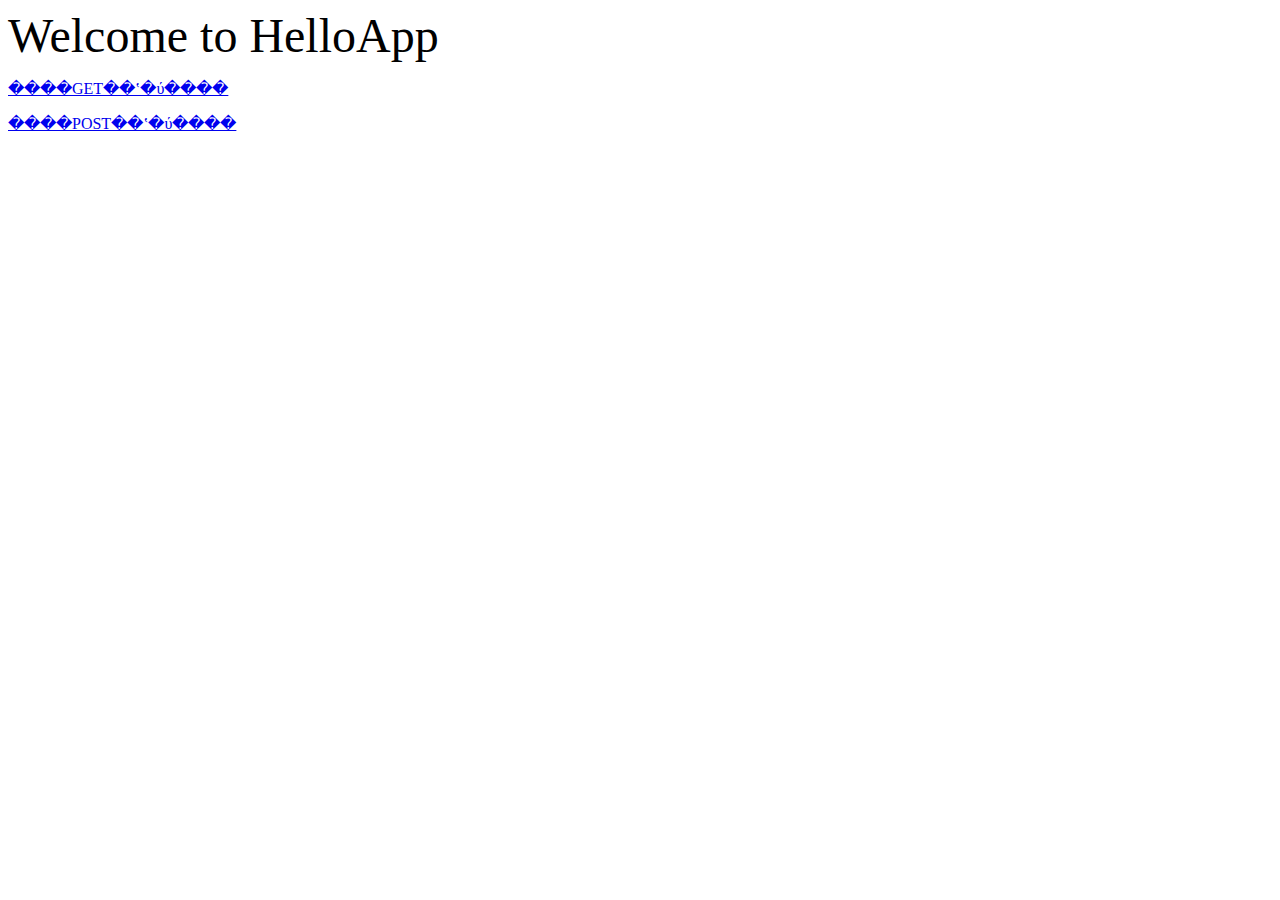
<file: java-network-programing-sourcecode/chapter07/helloapp/index.htm>
<html>
<head>
<title>helloapp</title>
</head>
<body >
<p><font size="7">Welcome to HelloApp</font></p>
<p><a href="login1.htm">����GET��ʽ�ύ����</a>
<p><a href="login2.htm">����POST��ʽ�ύ����</a>
</body>
</html>
</file>
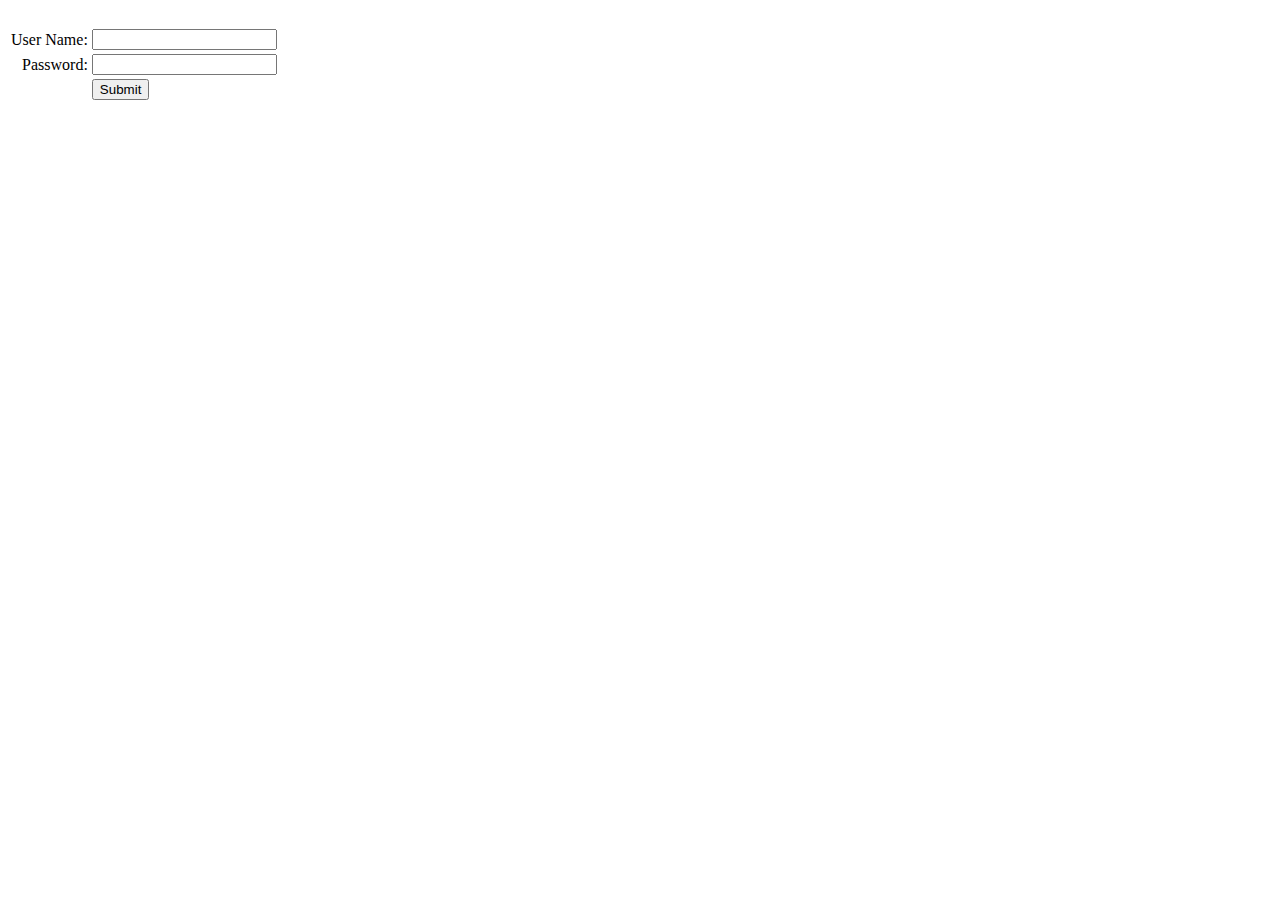
<file: java-network-programing-sourcecode/chapter07/helloapp/login1.htm>
<html>
<head>
  <title>helloapp</title>
</head>
<body >
     <br>
       <form name="loginForm" method="GET" action="hello.jsp">
        <table>
 	<tr><td><div align="right">User Name:</div></td><td> <input type="text" name="username"></td></tr>
        <tr><td><div align="right">Password:</div></td><td><input type="password" name="password"></td></tr>
        <tr><td></td><td><input type="Submit" name="Submit" value="Submit"></td></tr>
        </table>
	</form>
</body>
</html>
</file>
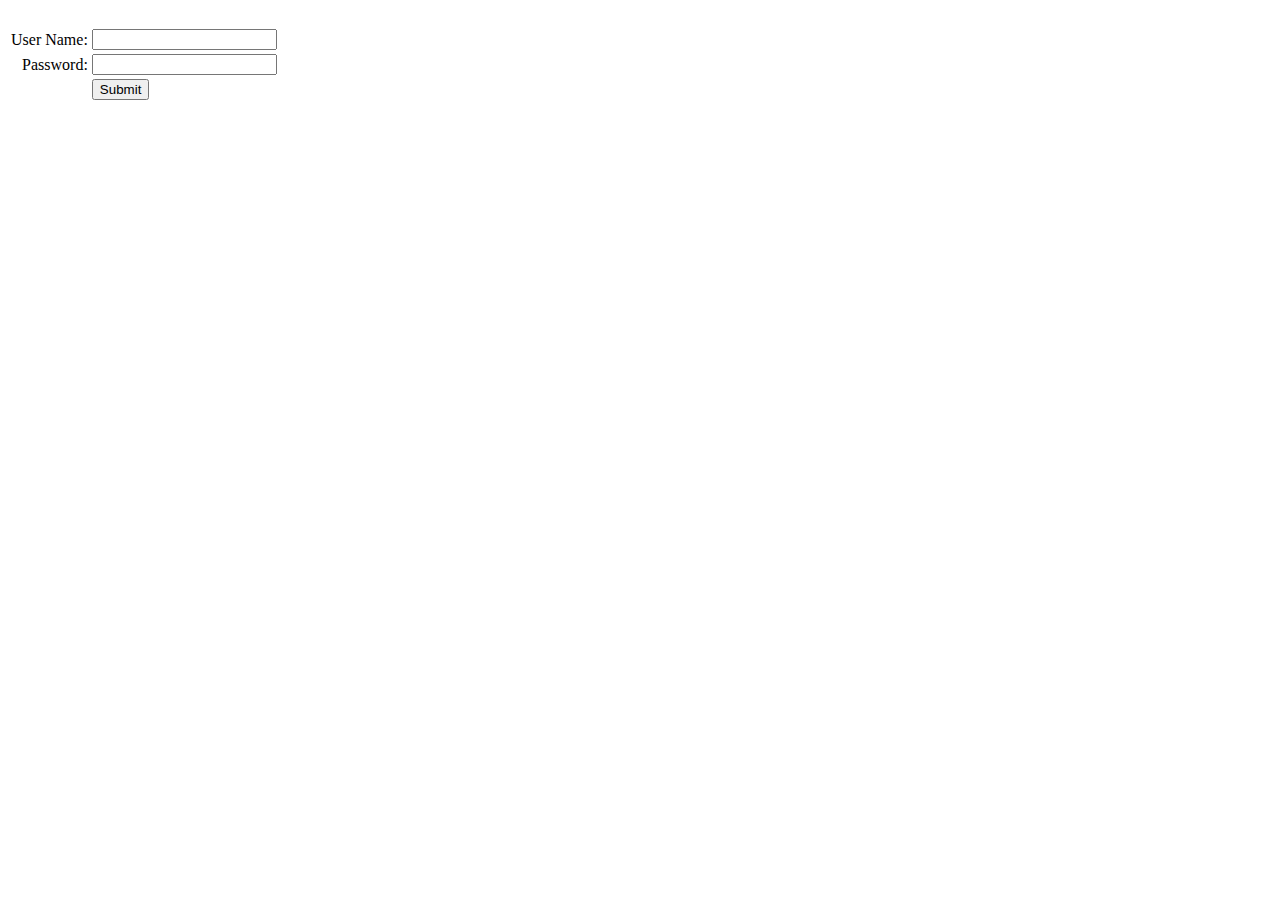
<file: java-network-programing-sourcecode/chapter07/helloapp/login2.htm>
<html>
<head>
  <title>helloapp</title>
</head>
<body >
     <br>
       <form name="loginForm" method="POST" action="hello.jsp">
        <table>
 	<tr><td><div align="right">User Name:</div></td><td> <input type="text" name="username"></td></tr>
        <tr><td><div align="right">Password:</div></td><td><input type="password" name="password"></td></tr>
        <tr><td></td><td><input type="Submit" name="Submit" value="Submit"></td></tr>
        </table>
	</form>
</body>
</html>
</file>
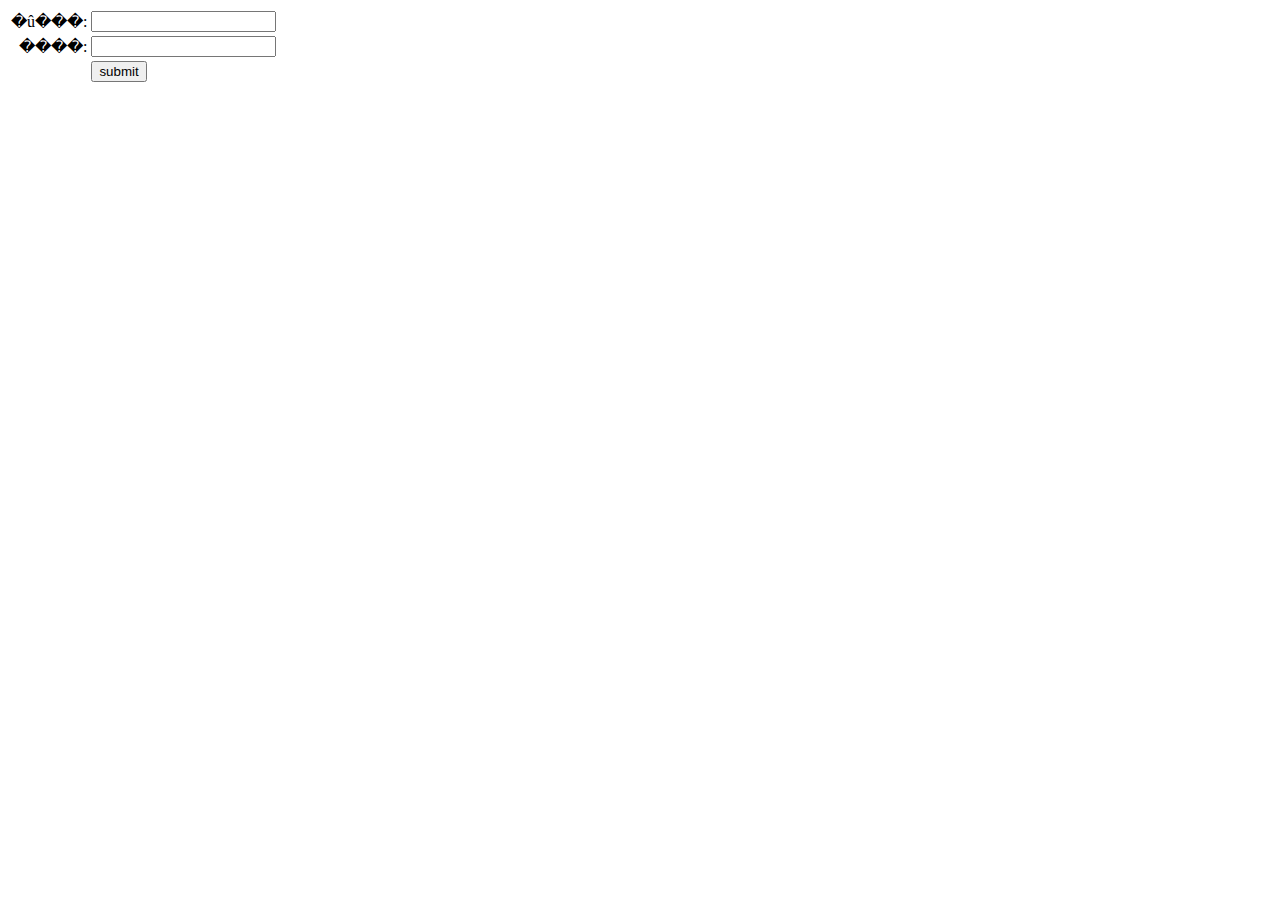
<file: java-network-programing-sourcecode/chapter05/classes/root/login.htm>
<html>
  <head>
    <title>helloapp</title>
  </head>
  <body >
    <form name="loginForm" method="post" action="hello.htm">
      <table>
 	   <tr><td><div align="right">�û���:</div></td>
             <td><input type="text" name="username"></td>
          </tr>
          <tr><td><div align="right">����:</div></td>
              <td><input type="password" name="password"></td>
          </tr>
          <tr><td></td>
              <td><input type="submit" name="submit" value="submit"></td>
          </tr>
      </table>
    </form>
  </body>
</html>
</file>
